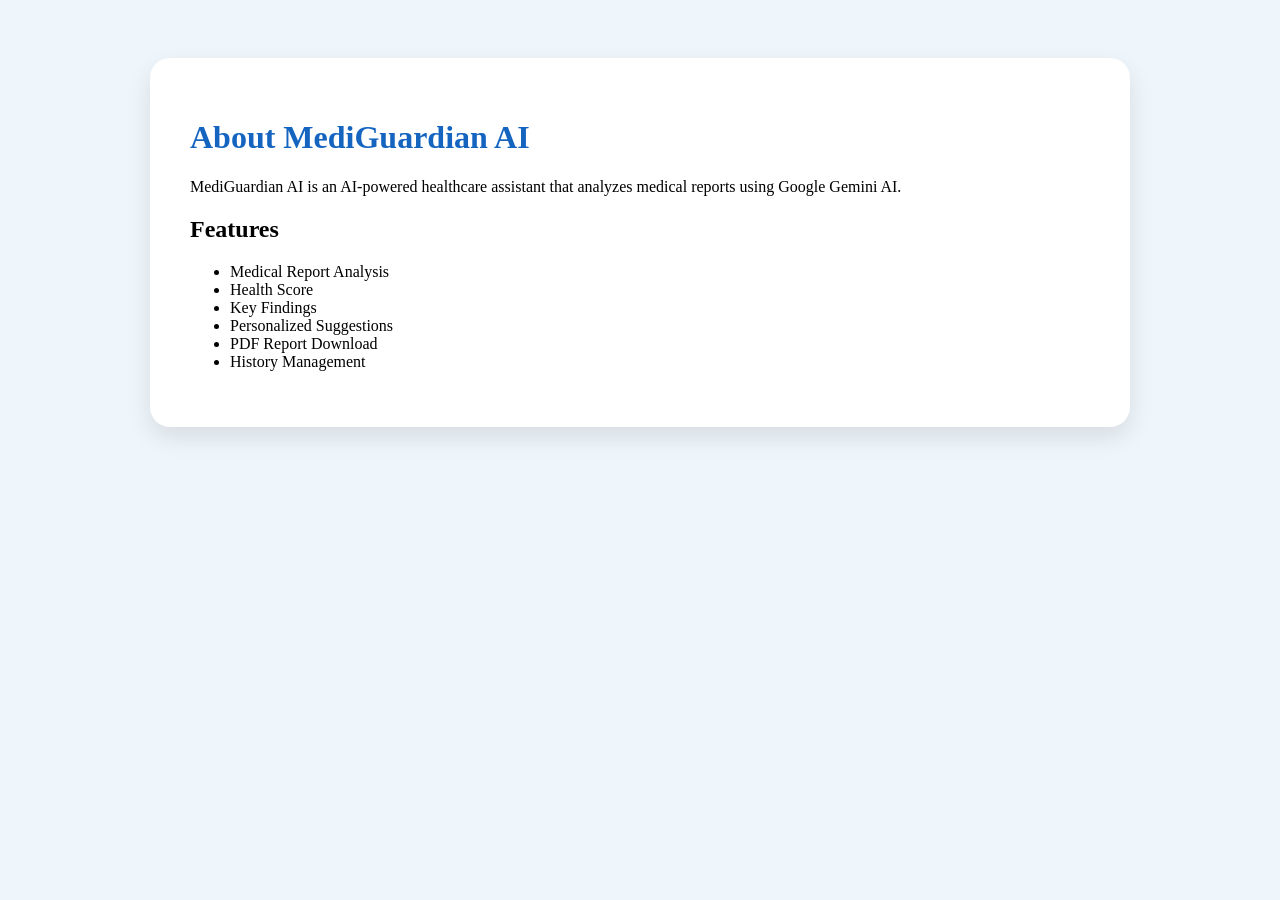
<file: templates/about.html>
<!DOCTYPE html>
<html>

<head>
<title>About</title>

<style>

body{
font-family:Poppins;
background:#eef5fb;
padding:50px;
}

.box{

max-width:900px;

margin:auto;

background:white;

padding:40px;

border-radius:20px;

box-shadow:0 10px 25px rgba(0,0,0,.1);

}

h1{

color:#1565C0;

}

</style>

</head>

<body>

<div class="box">

<h1>About MediGuardian AI</h1>

<p>

MediGuardian AI is an AI-powered healthcare assistant that analyzes medical reports using Google Gemini AI.

</p>

<h2>Features</h2>

<ul>

<li>Medical Report Analysis</li>

<li>Health Score</li>

<li>Key Findings</li>

<li>Personalized Suggestions</li>

<li>PDF Report Download</li>

<li>History Management</li>

</ul>

</div>

</body>

</html>
</file>
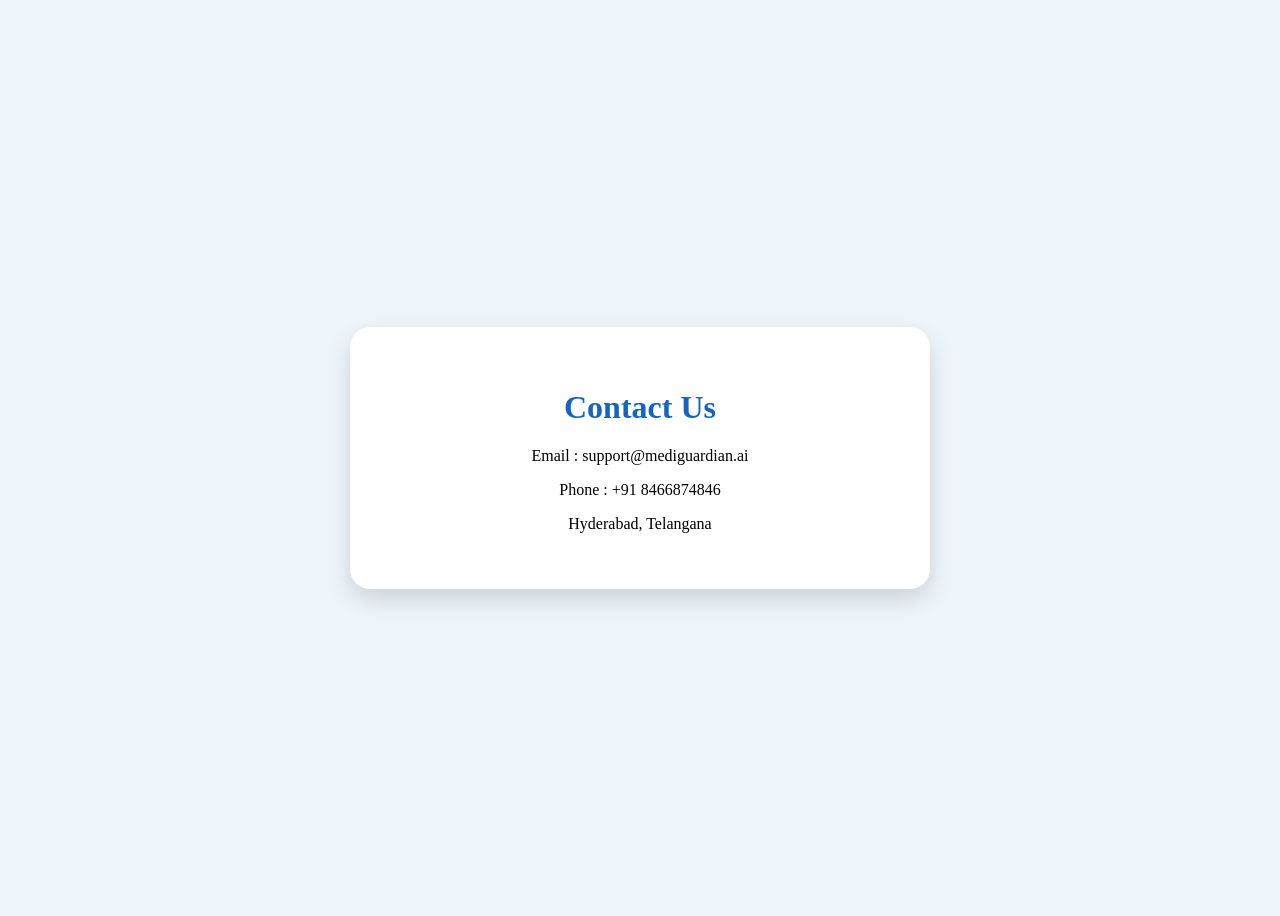
<file: templates/contact.html>
<!DOCTYPE html>
<html>

<head>

<title>Contact</title>

<style>

body{

font-family:Poppins;

background:#eef5fb;

display:flex;

justify-content:center;

align-items:center;

height:100vh;

}

.box{

background:white;

padding:40px;

border-radius:20px;

width:500px;

text-align:center;

box-shadow:0 10px 25px rgba(0,0,0,.15);

}

h1{

color:#1565C0;

}

</style>

</head>

<body>

        <div class="box">

                <h1>Contact Us</h1>

                <p>Email : support@mediguardian.ai</p>

                <p>Phone : +91 8466874846</p>

                <p>Hyderabad, Telangana</p>

        </div>

</body>

</html>
</file>
